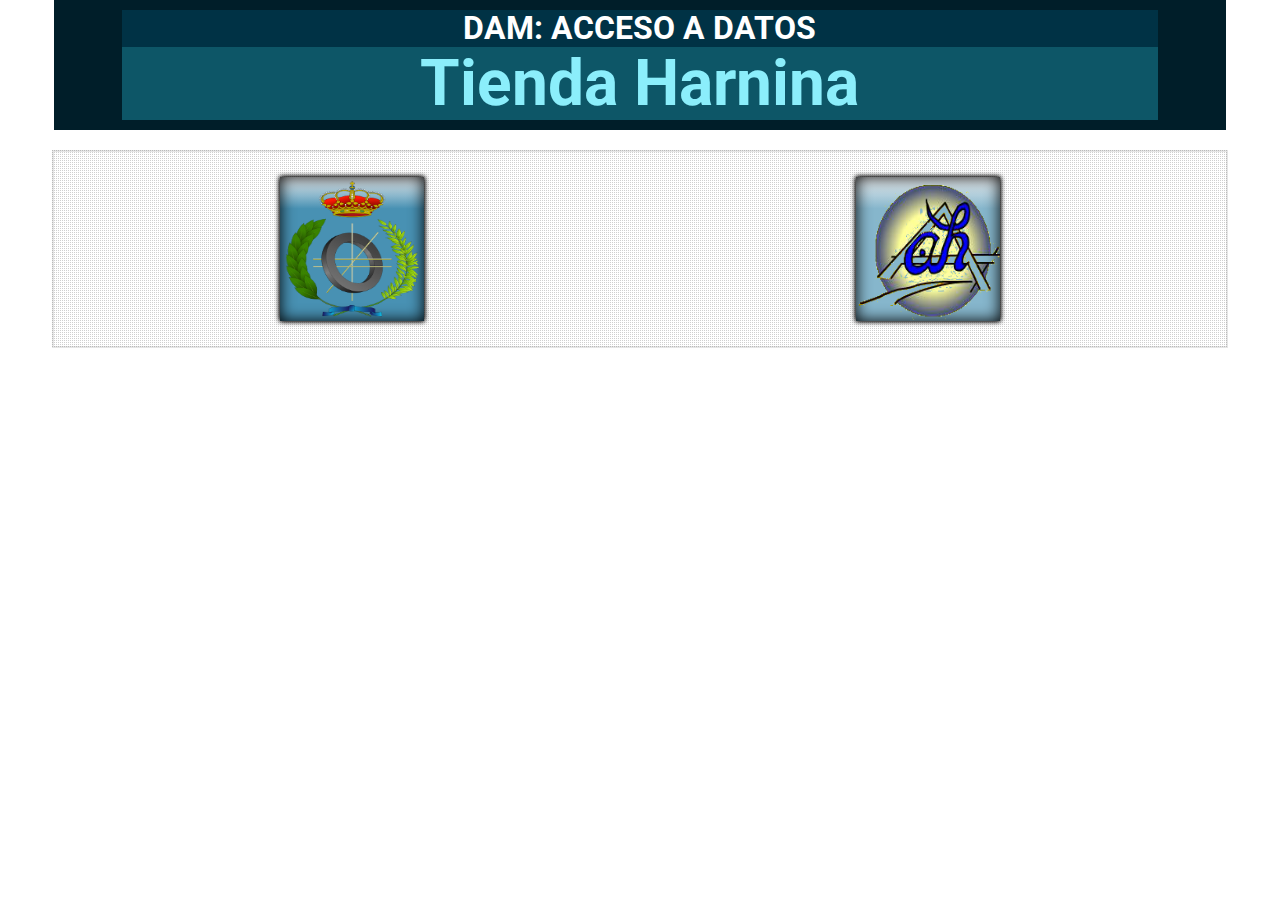
<file: web/html/index.html>
<!DOCTYPE html>
<html lang="es">
  <head>
    <meta charset="utf-8" name="viewport" content="width=device-width, initial-scale=1, user-scalable=no">
    <title>Tienda Harnina</title>
    <link href="https://fonts.googleapis.com/css?family=Roboto" rel="stylesheet">
    <link type="text/css" rel="stylesheet" href="../css/catalogoEstilo.css">
  </head>
  <body>
    <header class="cabecera"><a class="subtitulo" href="Catalogo.html">DAM: ACCESO A DATOS</a>
      <h5 class="titulo">Tienda Harnina</h5>
    </header>
    <div class="contenido01">
      <div class="medio dadoCatalogo">
        <div class="dado d1 informatica"></div>
      </div>
      <div class="medio dadoCatalogo">
        <div class="dado d3 harnina"></div>
      </div>
    </div>
    <script src="../js/dado.js"></script>
  </body>
</html>
</file>
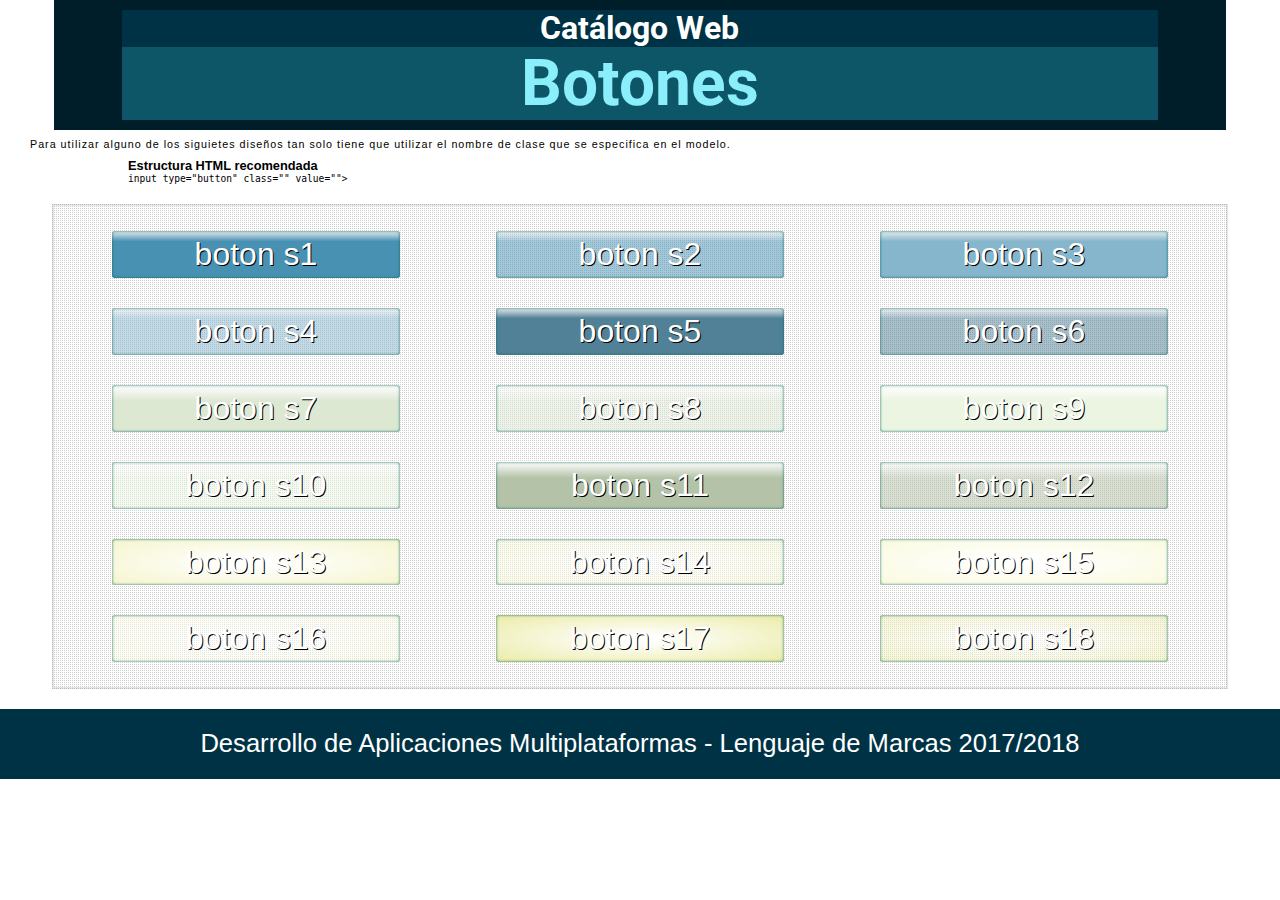
<file: web/htmlCatalogo/botones.html>
<!DOCTYPE html>
<html>

	<head>
		<meta charset="utf-8">
		<title>botones | Catálogo por piezas 2017-2018</title>
		<link href="../css/catalogoEstilo.css" rel="stylesheet">
		<link href="https://fonts.googleapis.com/css?family=Roboto:400,700" rel="stylesheet">
        <meta name="viewport" content="width=device-width; initial-scale=1.0; maximum-scale=1.0;">
	</head>

	<body>

		<header class="cabecera">
		     <a class="subtitulo" href="../html/catalogo.html">Catálogo Web</a>
			 <h5 class="titulo">Botones</h5>			
		</header>

		<h6 class="descripcion">Para utilizar alguno de los siguietes diseños tan solo tiene que
		utilizar el nombre de clase que se especifica en el modelo.</h6>

		<div class="estructura">
			<h5>Estructura HTML recomendada</h5>
			
			<p><span>input type="button" class="" value=""></span></p>
			
		</div>

		<div class="contenido01">
			<input type="button" class="boton s1 botonCatalogo" value="boton s1">
			<input type="button" class="boton s2 botonCatalogo" value="boton s2">
			<input type="button" class="boton s3 botonCatalogo" value="boton s3">
			<input type="button" class="boton s4 botonCatalogo" value="boton s4">
			<input type="button" class="boton s5 botonCatalogo" value="boton s5">
			<input type="button" class="boton s6 botonCatalogo" value="boton s6">
			<input type="button" class="boton s7 botonCatalogo" value="boton s7">
			<input type="button" class="boton s8 botonCatalogo" value="boton s8">
			<input type="button" class="boton s9 botonCatalogo" value="boton s9">
			<input type="button" class="boton s10 botonCatalogo" value="boton s10">
			<input type="button" class="boton s11 botonCatalogo" value="boton s11">
			<input type="button" class="boton s12 botonCatalogo" value="boton s12">
			<input type="button" class="boton s13 botonCatalogo" value="boton s13">
			<input type="button" class="boton s14 botonCatalogo" value="boton s14">
			<input type="button" class="boton s15 botonCatalogo" value="boton s15">
			<input type="button" class="boton s16 botonCatalogo" value="boton s16">
			<input type="button" class="boton s17 botonCatalogo" value="boton s17">
			<input type="button" class="boton s18 botonCatalogo" value="boton s18">
		</div>
     <footer>
      <p>Desarrollo de Aplicaciones Multiplataformas - Lenguaje de Marcas 2017/2018</p>
    </footer>

	</body>

</html>
</file>
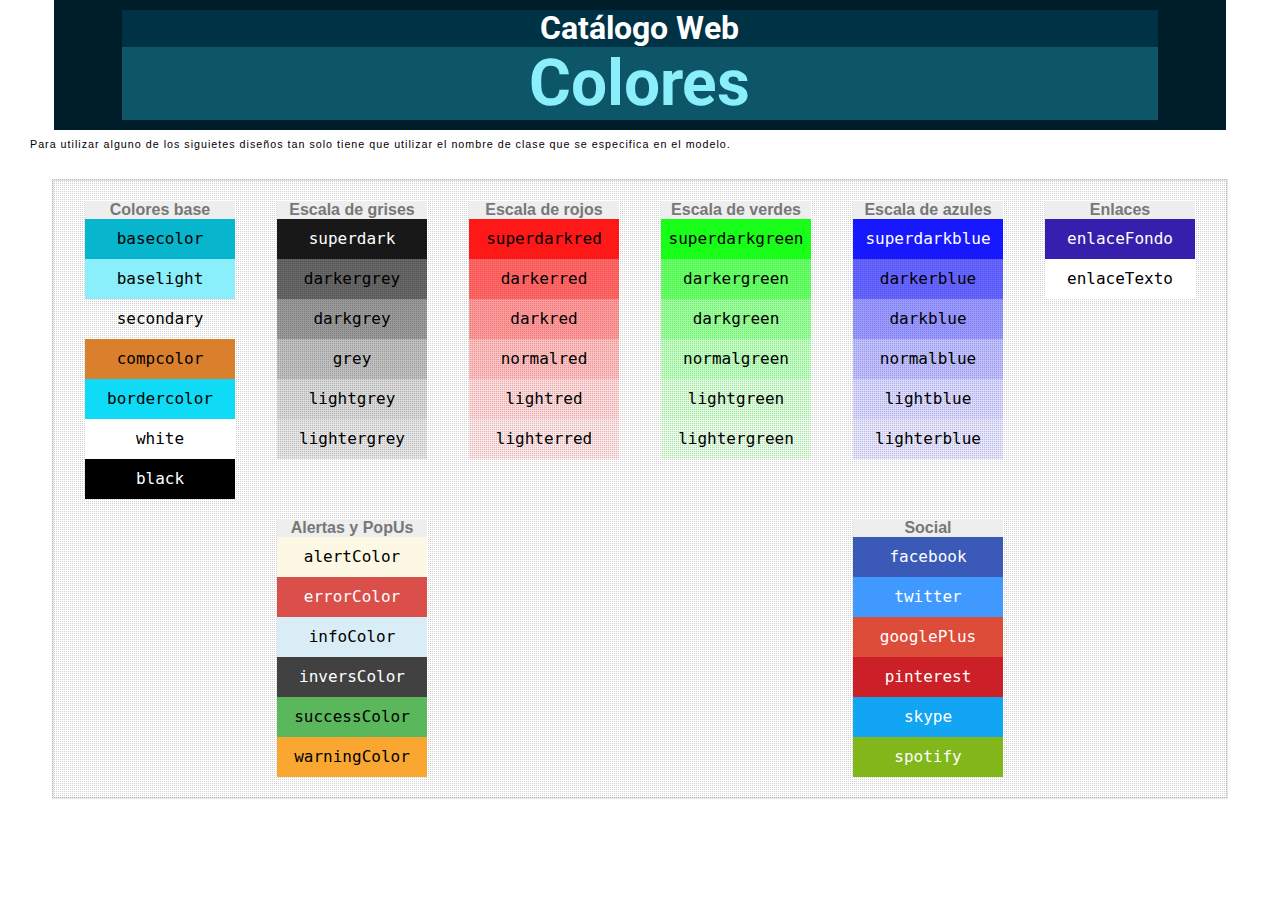
<file: web/htmlCatalogo/colores.html>
<!DOCTYPE html>
<html>

	<head>
		<meta charset="utf-8">
		<title>colores | Catálogo por piezas 2017-2018</title>
		<link href="../css/catalogoEstilo.css" rel="stylesheet">
		<link href="https://fonts.googleapis.com/css?family=Roboto:400,700" rel="stylesheet">
        <meta name="viewport" content="width=device-width; initial-scale=1.0; maximum-scale=1.0;">
	</head>

	<body>

		<header class="cabecera">
		     <a class="subtitulo" href="../html/catalogo.html">Catálogo Web</a>
			 <h5 class="titulo">Colores</h5>			
		</header>

		<h6 class="descripcion">Para utilizar alguno de los siguietes diseños tan solo tiene que
		utilizar el nombre de clase que se especifica en el modelo.</h6>

		<div class="contenido01">

            <div class="contenedorColores">
			    <div class="tituloColores">
			        <p>Colores base</p>
			    </div>
			    <div class="colores">
			        <div class="basecolor color">basecolor</div>
			        <div class="baselight color">baselight</div>
			        <div class="secondary color">secondary</div>
			        <div class="compcolor color">compcolor</div>
			        <div class="bordercolor color">bordercolor</div>
			        <div class="white color">white</div>
                    <div class="black color">black</div>
			    </div>
			</div>

			<div class="contenedorColores">
			    <div class="tituloColores">
			        <p>Escala de grises</p>
			    </div>
			    <div class="colores">
			        <div class="superdark color">superdark</div>
			        <div class="darkergrey color">darkergrey</div>
			        <div class="darkgrey color">darkgrey</div>
			        <div class="grey color">grey</div>
			        <div class="lightgrey color">lightgrey</div>
			        <div class="lightergrey color">lightergrey</div>
			    </div>
			</div>

			<div class="contenedorColores">
			    <div class="tituloColores">
			        <p>Escala de rojos</p>
			    </div>
			    <div class="colores">
			        <div class="superdarkred color">superdarkred</div>
			        <div class="darkerred color">darkerred</div>
			        <div class="darkred color">darkred</div>
			        <div class="normalred color">normalred</div>
			        <div class="lightred color">lightred</div>
			        <div class="lighterred color">lighterred</div>
			    </div>
			</div>

			<div class="contenedorColores">
			    <div class="tituloColores">
			        <p>Escala de verdes</p>
			    </div>
			    <div class="colores">
			        <div class="superdarkgreen color">superdarkgreen</div>
			        <div class="darkergreen color">darkergreen</div>
			        <div class="darkgreen color">darkgreen</div>
			        <div class="normalgreen color">normalgreen</div>
			        <div class="lightgreen color">lightgreen</div>
			        <div class="lightergreen color">lightergreen</div>
			    </div>
			</div>

			<div class="contenedorColores">
			    <div class="tituloColores">
			        <p>Escala de azules</p>
			    </div>
			    <div class="colores">
			        <div class="superdarkblue color">superdarkblue</div>
			        <div class="darkerblue color">darkerblue</div>
			        <div class="darkblue color">darkblue</div>
			        <div class="normalblue color">normalblue</div>
			        <div class="lightblue color">lightblue</div>
			        <div class="lighterblue color">lighterblue</div>
			    </div>
			</div>

            <div class="contenedorColores">
			    <div class="tituloColores">
			        <p>Enlaces</p>
			    </div>
			    <div class="colores">
			        <div class="enlaceFondo color">enlaceFondo</div>
			        <div class="enlaceTexto color">enlaceTexto</div>
			    </div>
			</div>

            <div class="contenedorColores">
			    <div class="tituloColores">
			        <p>Alertas y PopUs</p>
			    </div>
			    <div class="colores">
			        <div class="alertColor color">alertColor</div>
			        <div class="errorColor color">errorColor</div>
                    <div class="infoColor color">infoColor</div>
			        <div class="inversColor color">inversColor</div>
                    <div class="successColor color">successColor</div>
			        <div class="warningColor color">warningColor</div>
			    </div>
			</div>

            <div class="contenedorColores">
			    <div class="tituloColores">
			        <p>Social</p>
			    </div>
			    <div class="colores">
			        <div class="facebook color">facebook</div>
			        <div class="twitter color">twitter</div>
                    <div class="googlePlus color">googlePlus</div>
			        <div class="pinterest color">pinterest</div>
                    <div class="skype color">skype</div>
			        <div class="spotify color">spotify</div>
			    </div>
			</div>

		</div>

	</body>

</html>
</file>
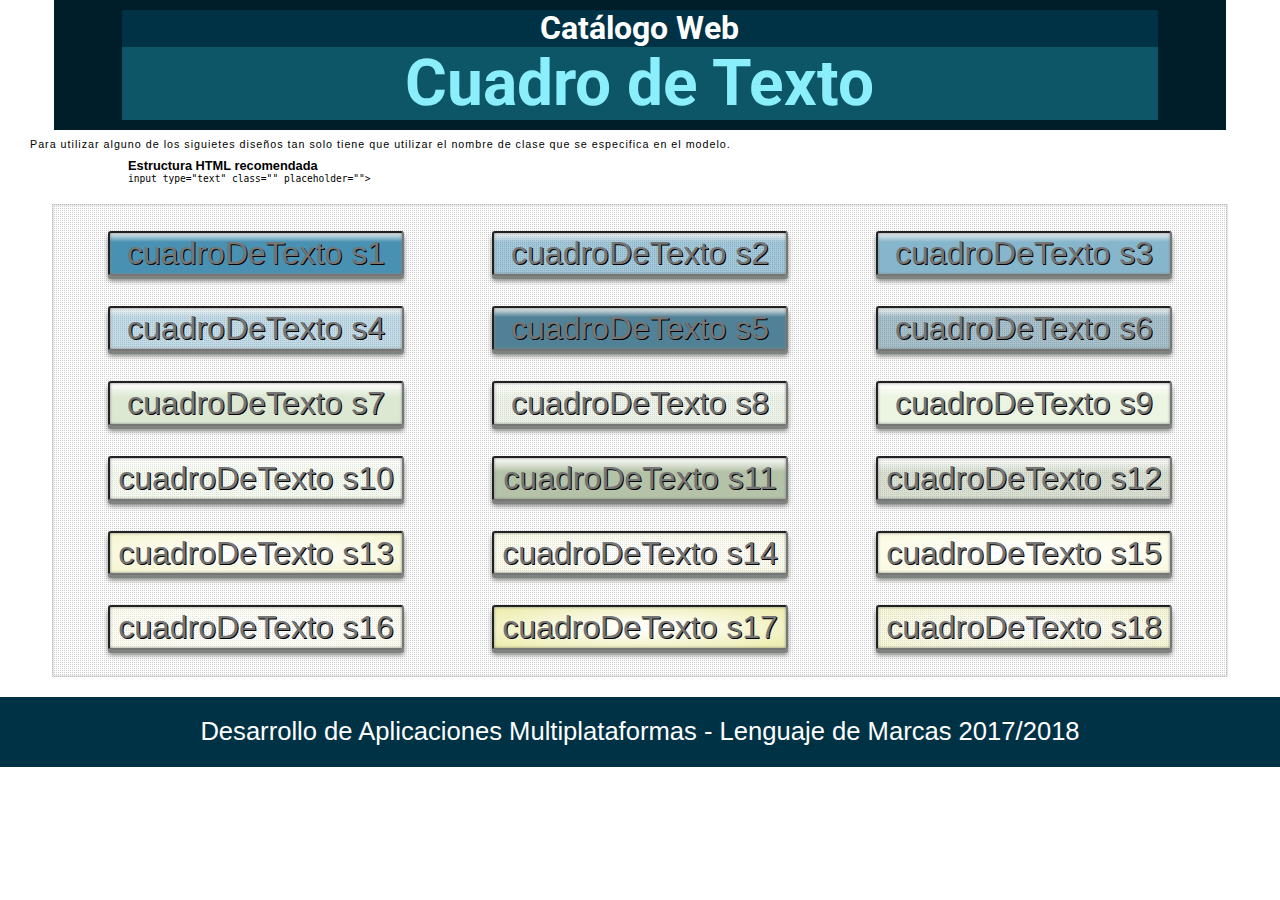
<file: web/htmlCatalogo/cuadrosDeTexto.html>
<!DOCTYPE html>
<html>

	<head>
		<meta charset="utf-8">
		<title>cuadros de texto | Catálogo por piezas 2017-2018</title>
		<link href="../css/catalogoEstilo.css" rel="stylesheet">
		<link href="https://fonts.googleapis.com/css?family=Roboto:400,700" rel="stylesheet">
        <meta name="viewport" content="width=device-width; initial-scale=1.0; maximum-scale=1.0;">
	</head>

	<body>

		<header class="cabecera">
		     <a class="subtitulo" href="../html/catalogo.html">Catálogo Web</a>
			 <h5 class="titulo">Cuadro de Texto</h5>			
		</header>

		<h6 class="descripcion">Para utilizar alguno de los siguietes diseños tan solo tiene que
		utilizar el nombre de clase que se especifica en el modelo.</h6>

		<div class="estructura">
			<h5>Estructura HTML recomendada</h5>
			
			<p><span>input type="text" class="" placeholder=""></span></p>
			
		</div>

		<div class="contenido01">
			<input type="text" class="cuadroDeTexto s1 cuadroDeTextoCatalogo" placeholder="cuadroDeTexto s1">
			<input type="text" class="cuadroDeTexto s2 cuadroDeTextoCatalogo" placeholder="cuadroDeTexto s2">
			<input type="text" class="cuadroDeTexto s3 cuadroDeTextoCatalogo" placeholder="cuadroDeTexto s3">
			<input type="text" class="cuadroDeTexto s4 cuadroDeTextoCatalogo" placeholder="cuadroDeTexto s4">
			<input type="text" class="cuadroDeTexto s5 cuadroDeTextoCatalogo" placeholder="cuadroDeTexto s5">
			<input type="text" class="cuadroDeTexto s6 cuadroDeTextoCatalogo" placeholder="cuadroDeTexto s6">
			<input type="text" class="cuadroDeTexto s7 cuadroDeTextoCatalogo" placeholder="cuadroDeTexto s7">
			<input type="text" class="cuadroDeTexto s8 cuadroDeTextoCatalogo" placeholder="cuadroDeTexto s8">
			<input type="text" class="cuadroDeTexto s9 cuadroDeTextoCatalogo" placeholder="cuadroDeTexto s9">
			<input type="text" class="cuadroDeTexto s10 cuadroDeTextoCatalogo" placeholder="cuadroDeTexto s10">
			<input type="text" class="cuadroDeTexto s11 cuadroDeTextoCatalogo" placeholder="cuadroDeTexto s11">
			<input type="text" class="cuadroDeTexto s12 cuadroDeTextoCatalogo" placeholder="cuadroDeTexto s12">
			<input type="text" class="cuadroDeTexto s13 cuadroDeTextoCatalogo" placeholder="cuadroDeTexto s13">
			<input type="text" class="cuadroDeTexto s14 cuadroDeTextoCatalogo" placeholder="cuadroDeTexto s14">
			<input type="text" class="cuadroDeTexto s15 cuadroDeTextoCatalogo" placeholder="cuadroDeTexto s15">
			<input type="text" class="cuadroDeTexto s16 cuadroDeTextoCatalogo" placeholder="cuadroDeTexto s16">
			<input type="text" class="cuadroDeTexto s17 cuadroDeTextoCatalogo" placeholder="cuadroDeTexto s17">
			<input type="text" class="cuadroDeTexto s18 cuadroDeTextoCatalogo" placeholder="cuadroDeTexto s18">
		</div>
     <footer>
      <p>Desarrollo de Aplicaciones Multiplataformas - Lenguaje de Marcas 2017/2018</p>
    </footer>

	</body>

</html>
</file>
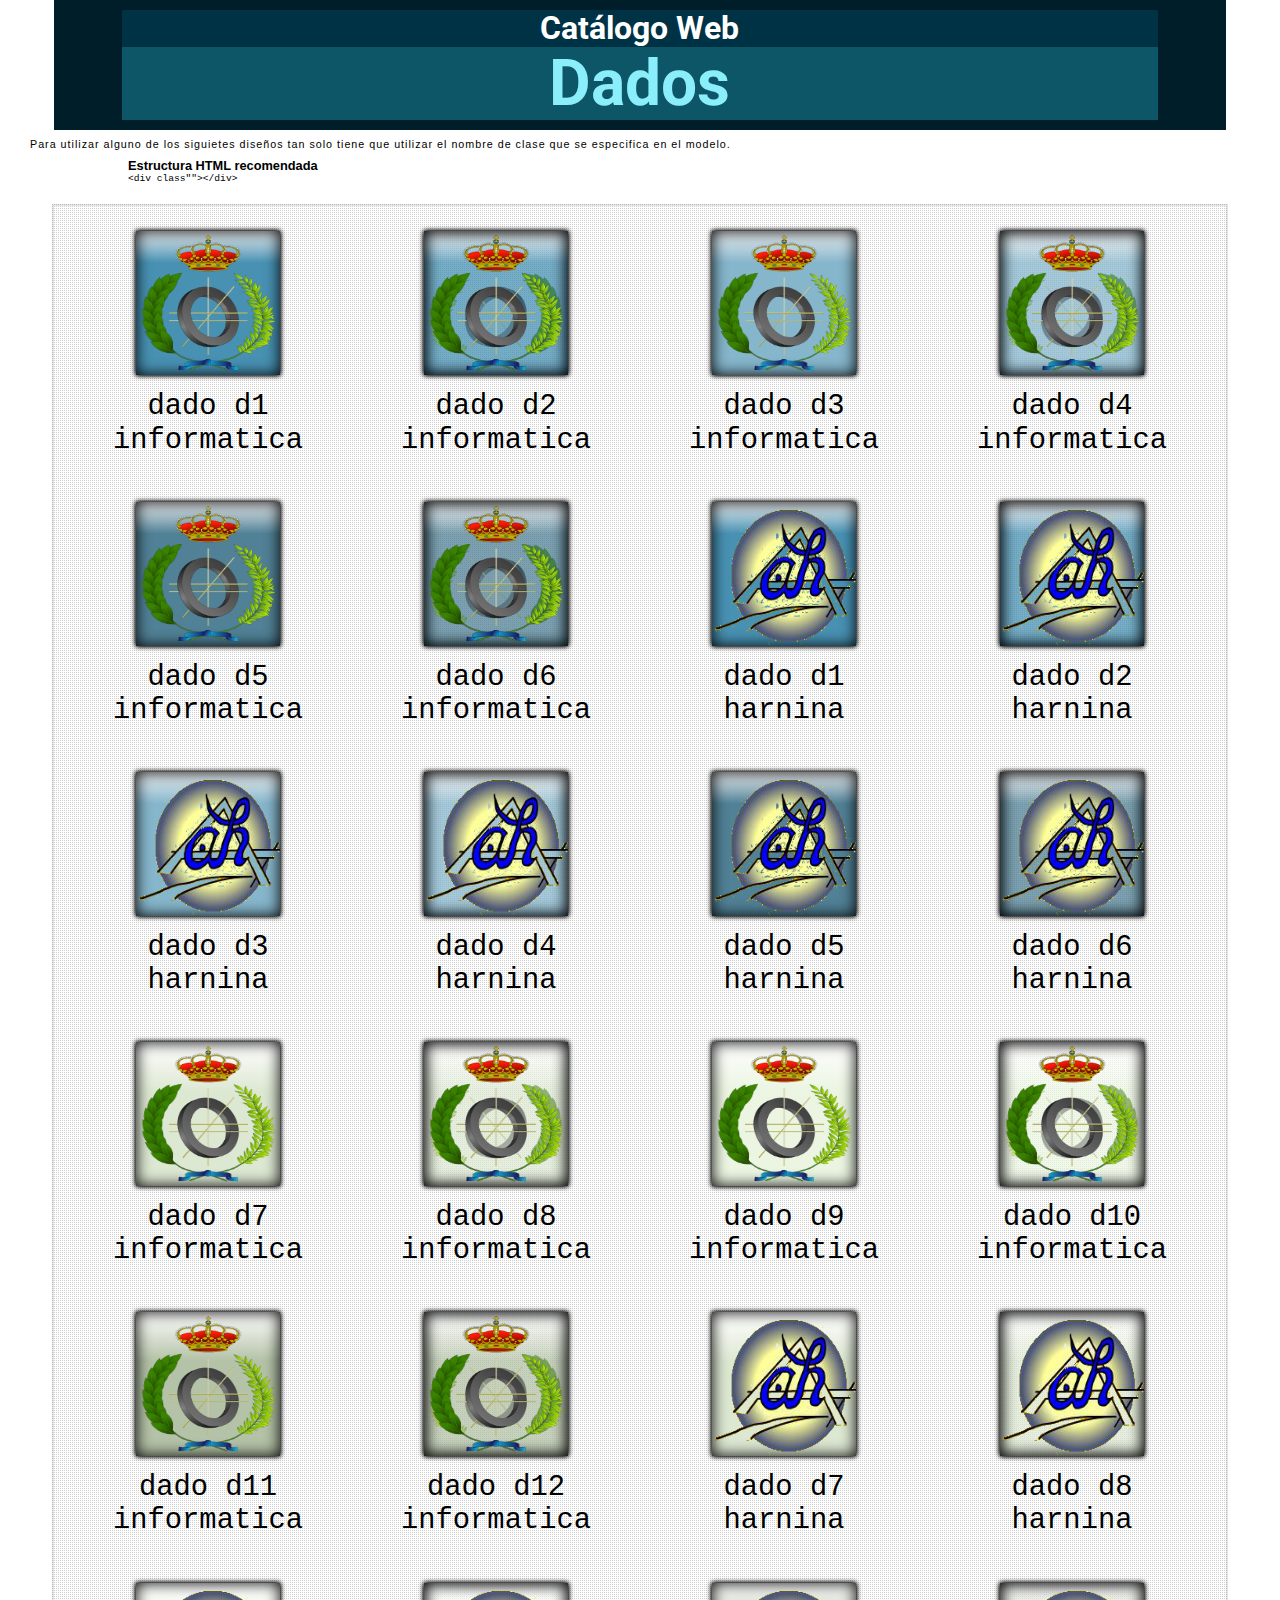
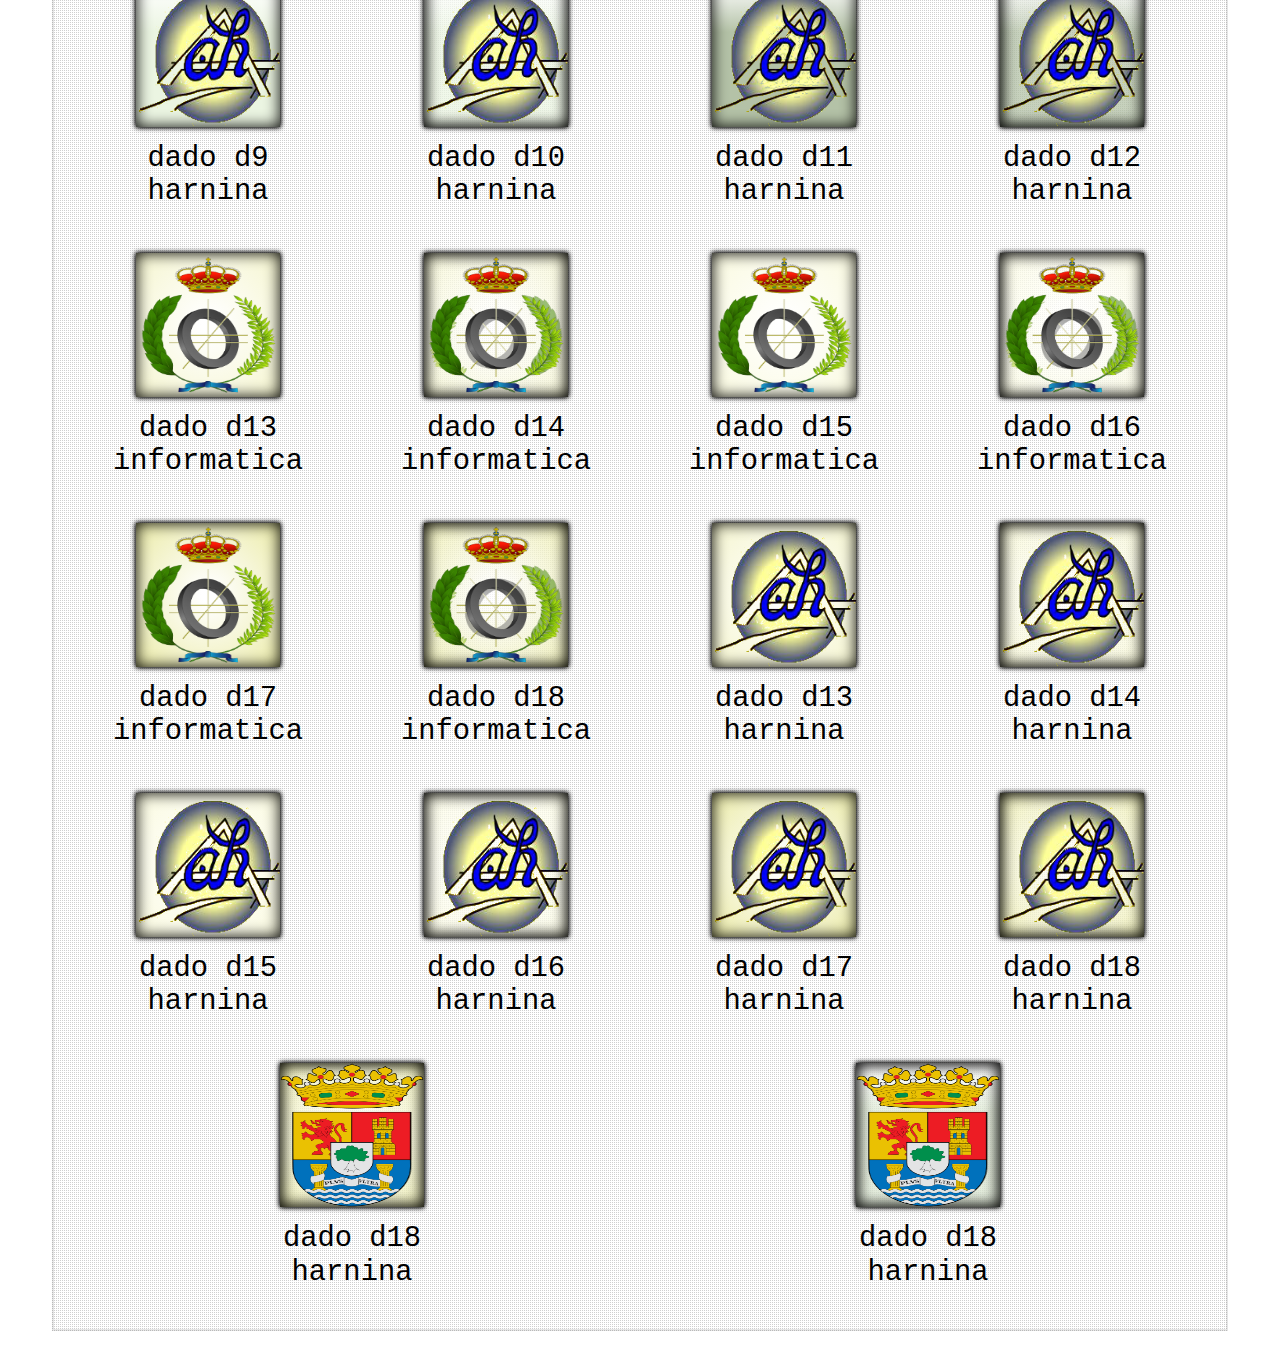
<file: web/htmlCatalogo/dados.html>
<!DOCTYPE html>
<html>

	<head>
		<meta charset="utf-8">
		<title>dados | Catálogo por piezas 2017-2018</title>
		<link href="../css/catalogoEstilo.css" rel="stylesheet">
		<link href="https://fonts.googleapis.com/css?family=Roboto:400,700" rel="stylesheet">
        <meta name="viewport" content="width=device-width; initial-scale=1.0; maximum-scale=1.0;">
	</head>

	<body>

		<header class="cabecera">
		     <a class="subtitulo" href="../html/catalogo.html">Catálogo Web</a>
			 <h5 class="titulo">Dados</h5>			
		</header>


		<h6 class="descripcion">Para utilizar alguno de los siguietes diseños tan solo tiene que
		utilizar el nombre de clase que se especifica en el modelo.</h6>

		<div class="estructura">
			<h5>Estructura HTML recomendada</h5>
			<p><<span>div class""><</span>/div></p>
		</div>

		<div class="contenido01">

			<div class="medio dadoCatalogo">
				<div class="dado d1 informatica"></div>
				<p>dado d1 informatica</p>
			</div>

			<div class="medio dadoCatalogo">
				<div class="dado d2 informatica"></div>
				<p>dado d2 informatica</p>
			</div>

			<div class="medio dadoCatalogo">
				<div class="dado d3 informatica"></div>
				<p>dado d3 informatica</p>
			</div>

			<div class="medio dadoCatalogo">
				<div class="dado d4 informatica"></div>
				<p>dado d4 informatica</p>
			</div>

			<div class="medio dadoCatalogo">
				<div class="dado d5 informatica"></div>
				<p>dado d5 informatica</p>
			</div>

			<div class="medio dadoCatalogo">
				<div class="dado d6 informatica"></div>
				<p>dado d6 informatica</p>
			</div>

			<div class="medio dadoCatalogo">
				<div class="dado d1 harnina"></div>
				<p>dado d1 harnina</p>
			</div>

			<div class="medio dadoCatalogo">
				<div class="dado d2 harnina"></div>
				<p>dado d2 harnina</p>
			</div>

			<div class="medio dadoCatalogo">
				<div class="dado d3 harnina"></div>
				<p>dado d3 harnina</p>
			</div>

			<div class="medio dadoCatalogo">
				<div class="dado d4 harnina"></div>
				<p>dado d4 harnina</p>
			</div>

			<div class="medio dadoCatalogo">
				<div class="dado d5 harnina"></div>
				<p>dado d5 harnina</p>
			</div>

			<div class="medio dadoCatalogo">
				<div class="dado d6 harnina"></div>
				<p>dado d6 harnina</p>
			</div>

			<div class="medio dadoCatalogo">
				<div class="dado d7 informatica"></div>
				<p>dado d7 informatica</p>
			</div>

			<div class="medio dadoCatalogo">
				<div class="dado d8 informatica"></div>
				<p>dado d8 informatica</p>
			</div>

			<div class="medio dadoCatalogo">
				<div class="dado d9 informatica"></div>
				<p>dado d9 informatica</p>
			</div>

			<div class="medio dadoCatalogo">
				<div class="dado d10 informatica"></div>
				<p>dado d10 informatica</p>
			</div>

			<div class="medio dadoCatalogo">
				<div class="dado d11 informatica"></div>
				<p>dado d11 informatica</p>
			</div>

			<div class="medio dadoCatalogo">
				<div class="dado d12 informatica"></div>
				<p>dado d12 informatica</p>
			</div>

			<div class="medio dadoCatalogo">
				<div class="dado d7 harnina"></div>
				<p>dado d7 harnina</p>
			</div>

			<div class="medio dadoCatalogo">
				<div class="dado d8 harnina"></div>
				<p>dado d8 harnina</p>
			</div>

			<div class="medio dadoCatalogo">
				<div class="dado d9 harnina"></div>
				<p>dado d9 harnina</p>
			</div>

			<div class="medio dadoCatalogo">
				<div class="dado d10 harnina"></div>
				<p>dado d10 harnina</p>
			</div>

			<div class="medio dadoCatalogo">
				<div class="dado d11 harnina"></div>
				<p>dado d11 harnina</p>
			</div>

			<div class="medio dadoCatalogo">
				<div class="dado d12 harnina"></div>
				<p>dado d12 harnina</p>
			</div>

			<div class="medio dadoCatalogo">
				<div class="dado d13 informatica"></div>
				<p>dado d13 informatica</p>
			</div>

			<div class="medio dadoCatalogo">
				<div class="dado d14 informatica"></div>
				<p>dado d14 informatica</p>
			</div>

			<div class="medio dadoCatalogo">
				<div class="dado d15 informatica"></div>
				<p>dado d15 informatica</p>
			</div>

			<div class="medio dadoCatalogo">
				<div class="dado d16 informatica"></div>
				<p>dado d16 informatica</p>
			</div>

			<div class="medio dadoCatalogo">
				<div class="dado d17 informatica"></div>
				<p>dado d17 informatica</p>
			</div>

			<div class="medio dadoCatalogo">
				<div class="dado d18 informatica"></div>
				<p>dado d18 informatica</p>
			</div>

			<div class="medio dadoCatalogo">
				<div class="dado d13 harnina"></div>
				<p>dado d13 harnina</p>
			</div>

			<div class="medio dadoCatalogo">
				<div class="dado d14 harnina"></div>
				<p>dado d14 harnina</p>
			</div>

			<div class="medio dadoCatalogo">
				<div class="dado d15 harnina"></div>
				<p>dado d15 harnina</p>
			</div>

			<div class="medio dadoCatalogo">
				<div class="dado d16 harnina"></div>
				<p>dado d16 harnina</p>
			</div>

			<div class="medio dadoCatalogo">
				<div class="dado d17 harnina"></div>
				<p>dado d17 harnina</p>
			</div>

			<div class="medio dadoCatalogo">
				<div class="dado d18 harnina"></div>
				<p>dado d18 harnina</p>
			</div>
           <div class="medio dadoCatalogo">
				<div class="dado d18 juntaextremadura"></div>
				<p>dado d18 harnina</p>
			</div>
			<div class="medio dadoCatalogo">
				<div class="dado d8 juntaextremadura"></div>
				<p>dado d18 harnina</p>
			</div>
		</div><!-- contenido -->

	</body>

	<script src="../js/dado.js"></script>

</html>
</file>
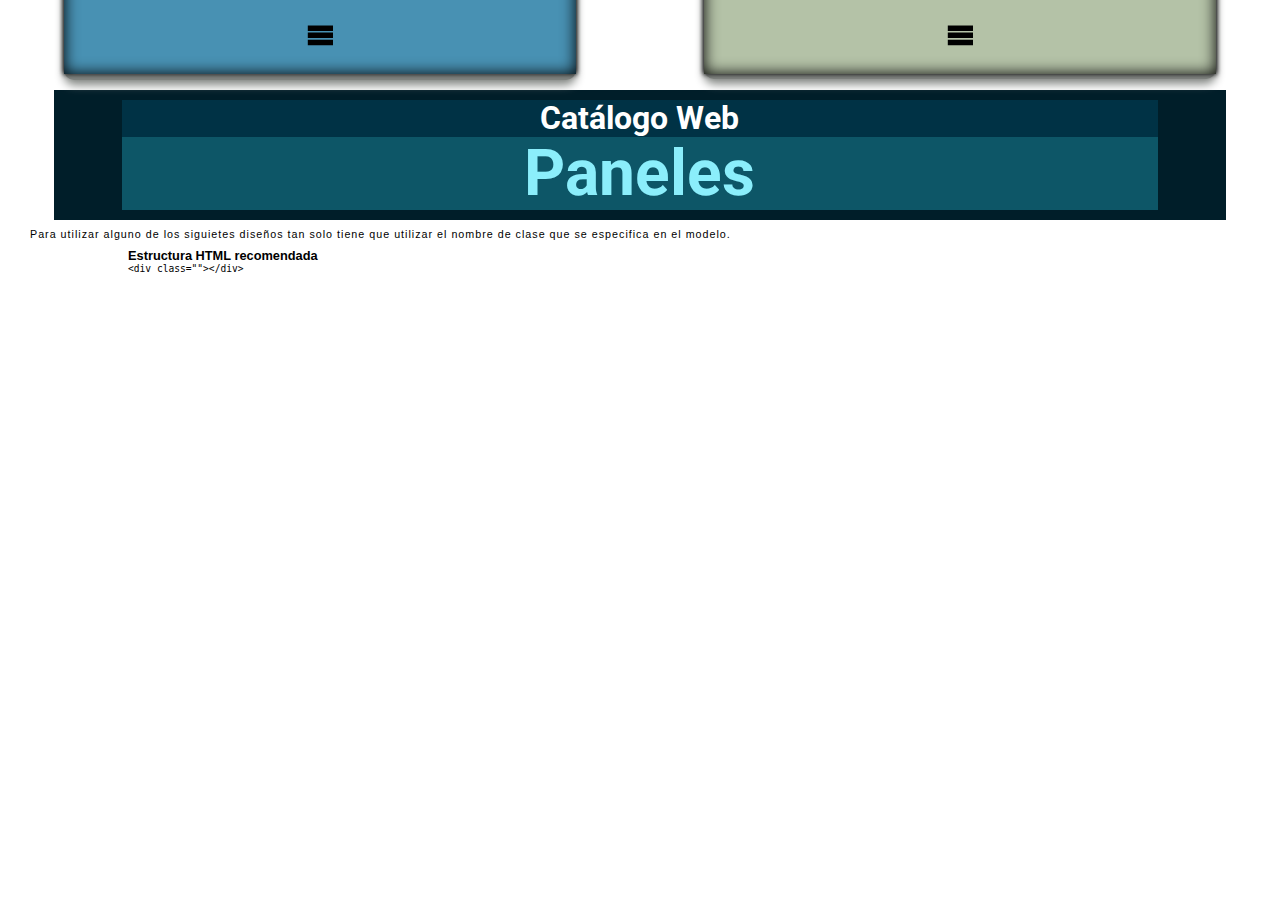
<file: web/htmlCatalogo/ejemploDePanel.html>
<!DOCTYPE html>
<html>

	<head>
		<meta charset="utf-8">
		<title>paneles | Catálogo por piezas 2017-2018</title>
		<link href="../css/catalogoEstilo.css" rel="stylesheet">
		<link href="https://fonts.googleapis.com/css?family=Roboto:400,700" rel="stylesheet">
        <meta name="viewport" content="width=device-width; initial-scale=1.0; maximum-scale=1.0;">
        <style>
            
            .cabecera{
                 margin-top: 90px;
            }
            .padrePanel{	
                    font-size: 0.9em;
					width:40%;
					background-color:transparent;
                    margin-top: -260px;
				}
            .menu{
                font-size: 1em;
                margin: 0px;
            }
		</style>

	</head>

	<body>

		<header class="cabecera">
		     <a class="subtitulo" href="../html/catalogo.html">Catálogo Web</a>
			 <h5 class="titulo">Paneles</h5>			
		</header>

		<h6 class="descripcion">Para utilizar alguno de los siguietes diseños tan solo tiene que
		utilizar el nombre de clase que se especifica en el modelo.</h6>

		<div class="estructura">
			<h5>Estructura HTML recomendada</h5>
			<p>
				<label><<span>div class=""><</span>/div></label>
			</p>
		</div>

    <div class = "contenedorFila">
				<div class="padrePanel">
					<div class="panel top d1">
						<div class ="menu dos">
							<div class="boton siete">probando si se salen las letras probando si se salen las letras</div>
							<div class="boton seis">añadir</div>
							<div class="boton siete">probando si se salen las letras</div>
							<div class="boton siete">probando si se salen las letras</div>
							<div class="boton seis">añadir</div>
                            <div class="boton siete">probando si se salen las letras</div>
							<div class="boton seis">añadir</div>
							<div class="boton siete">probando si se salen las letras</div>
							<div class="boton seis">añadir</div>
							<div class="boton siete">probando si se salen las letras</div>
							<div class="boton siete">probando si se salen las letras probando si se salen las letras</div>
							<div class="boton seis">añadir</div>
							<div class="boton siete">probando si se salen las letras</div>
							<div class="boton siete">probando si se salen las letras</div>
							<div class="boton seis">añadir</div>
							<div class="boton siete">probando si se salen las letras</div>
							<div class="boton seis">añadir</div>
							<div class="boton siete">probando si se salen las letras</div>
							<div class="boton seis">añadir</div>
							<div class="boton siete">probando si se salen las letras</div>
							<div class="boton siete">probando si se salen las letras probando si se salen las letras</div>
							<div class="boton seis">añadir</div>
							<div class="boton siete">probando si se salen las letras</div>
							<div class="boton siete">probando si se salen las letras</div>
							<div class="boton seis">añadir</div>
							<div class="boton siete">probando si se salen las letras</div>
							<div class="boton seis">añadir</div>
							<div class="boton siete">probando si se salen las letras</div>
							<div class="boton seis">añadir</div>
							<div class="boton siete">probando si se salen las letras</div>
							
						</div>
					</div>
				</div>	
				<div class="padrePanel">	
					<div class="panel top d11">
						<div class ="menu doce">
							<div class="boton siete">probando si se salen las letras probando si se salen las letras</div>
							<div class="boton seis">añadir</div>
							<div class="boton siete">probando si se salen las letras</div>
							<div class="boton siete">probando si se salen las letras</div>
							<div class="boton seis">añadir</div>
							<div class="boton siete">probando si se salen las letras</div>
							<div class="boton seis">añadir</div>
							<div class="boton siete">probando si se salen las letras</div>
							<div class="boton seis">añadir</div>
							<div class="boton siete">probando si se salen las letras</div>
							<div class="boton siete">probando si se salen las letras probando si se salen las letras</div>
							<div class="boton seis">añadir</div>
						</div>
					</div>
				</div>	
			</div>


		</div> 

	</body>

	<script src="../js/panel.js"></script>

</html>
</file>
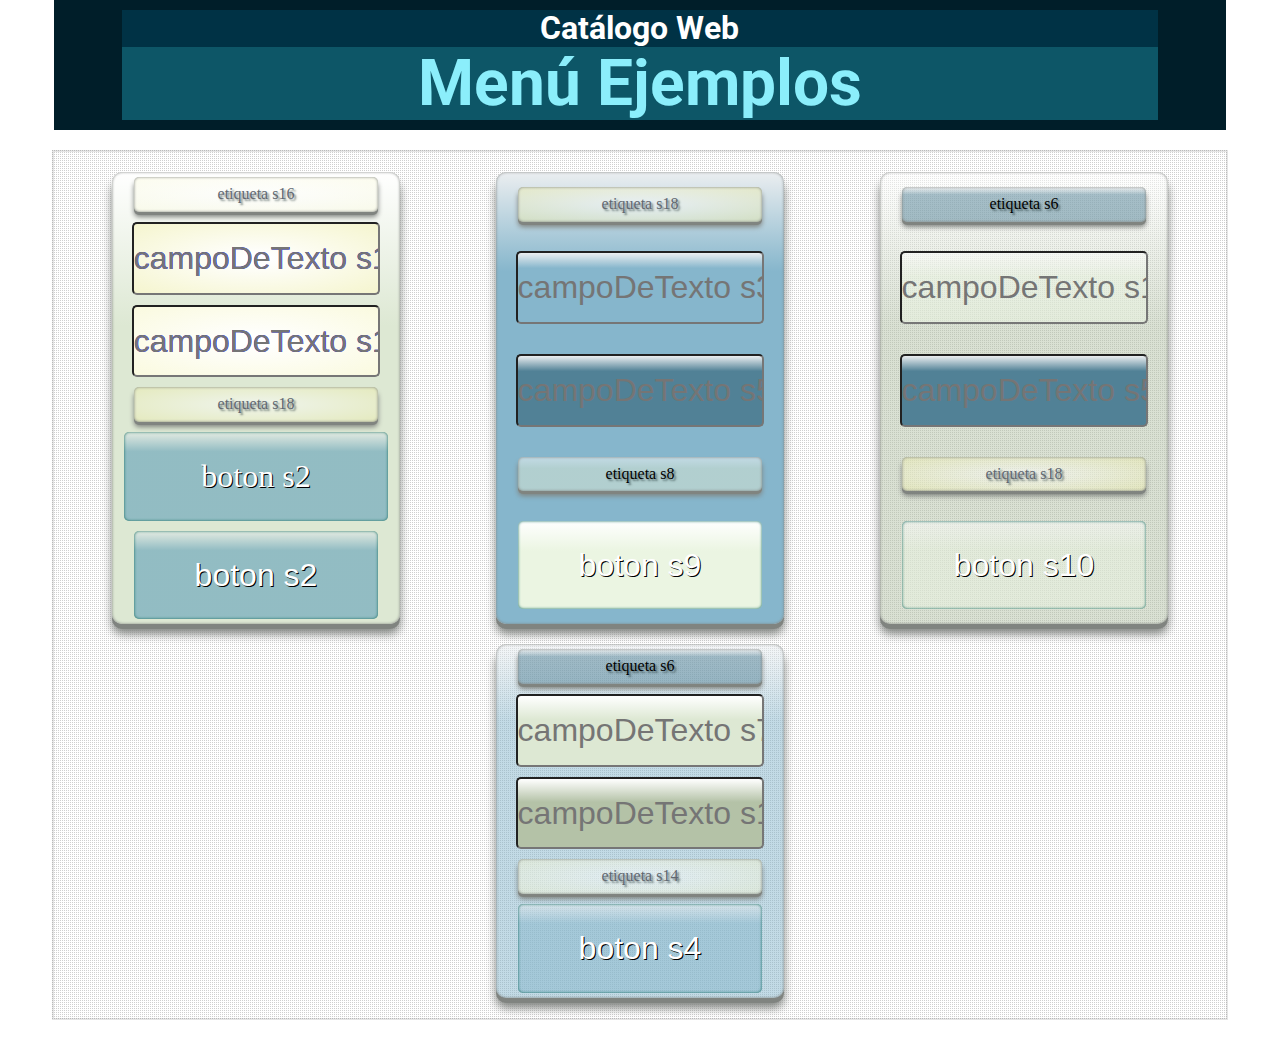
<file: web/htmlCatalogo/ejemplosDeMenus.html>
<!DOCTYPE html>
<html>

	<head>
		<meta charset="utf-8">
		<title>ejemplos de menús | Catálogo por piezas 2017-2018</title>
		<link href="../css/catalogoEstilo.css" rel="stylesheet">
		<link href="https://fonts.googleapis.com/css?family=Roboto:400,700" rel="stylesheet">
        <meta name="viewport" content="width=device-width; initial-scale=1.0; maximum-scale=1.0;">
	</head>

	<body>

		<header class="cabecera">
		     <a class="subtitulo" href="../html/catalogo.html">Catálogo Web</a>
			 <h5 class="titulo">Menú Ejemplos</h5>			
		</header>

		<div class="contenido01">

				<div class="menu s7">
					<div class="etiqueta s16">etiqueta s16</div>
					<input class="campoDeTexto s13" type='text' placeholder="campoDeTexto s13">
					<input class="campoDeTexto s15" type='password' placeholder="campoDeTexto s15">
					<div class="etiqueta s18">etiqueta s18</div>
					<div class="boton s2">boton s2</div>
					<input type="button" value='boton s2' class="boton s2">
				</div>

				<div class="menu s3 menuEjemploCatalogo">
					<div class="etiqueta s18">etiqueta s18</div>
					<input class="campoDeTexto s3" type='text' placeholder="campoDeTexto s3">
					<input class="campoDeTexto s5" type='password' placeholder="campoDeTexto s5">
					<div class="etiqueta s8">etiqueta s8</div>
					<input type="button" value='boton s9' class="boton s9">
				</div>

				<div class="menu s12 menuEjemploCatalogo">
					<div class="etiqueta s6">etiqueta s6</div>
					<input class="campoDeTexto s10" type='text' placeholder="campoDeTexto s10">
					<input class="campoDeTexto s5" type='password' placeholder="campoDeTexto s5">
					<div class="etiqueta s18">etiqueta s18</div>
					<input type="button" value='boton s10' class="boton s10">
				</div>

				<div class="menu s4 menuEjemploCatalogo">
					<div class="etiqueta s6">etiqueta s6</div>
					<input class="campoDeTexto s7" type='text' placeholder="campoDeTexto s7">
					<input class="campoDeTexto s11" type='password' placeholder="campoDeTexto s11">
					<div class="etiqueta s14">etiqueta s14</div>
					<input type="button" value='boton s4' class="boton s4">
				</div>

		</div>

	</body>

</html>
</file>
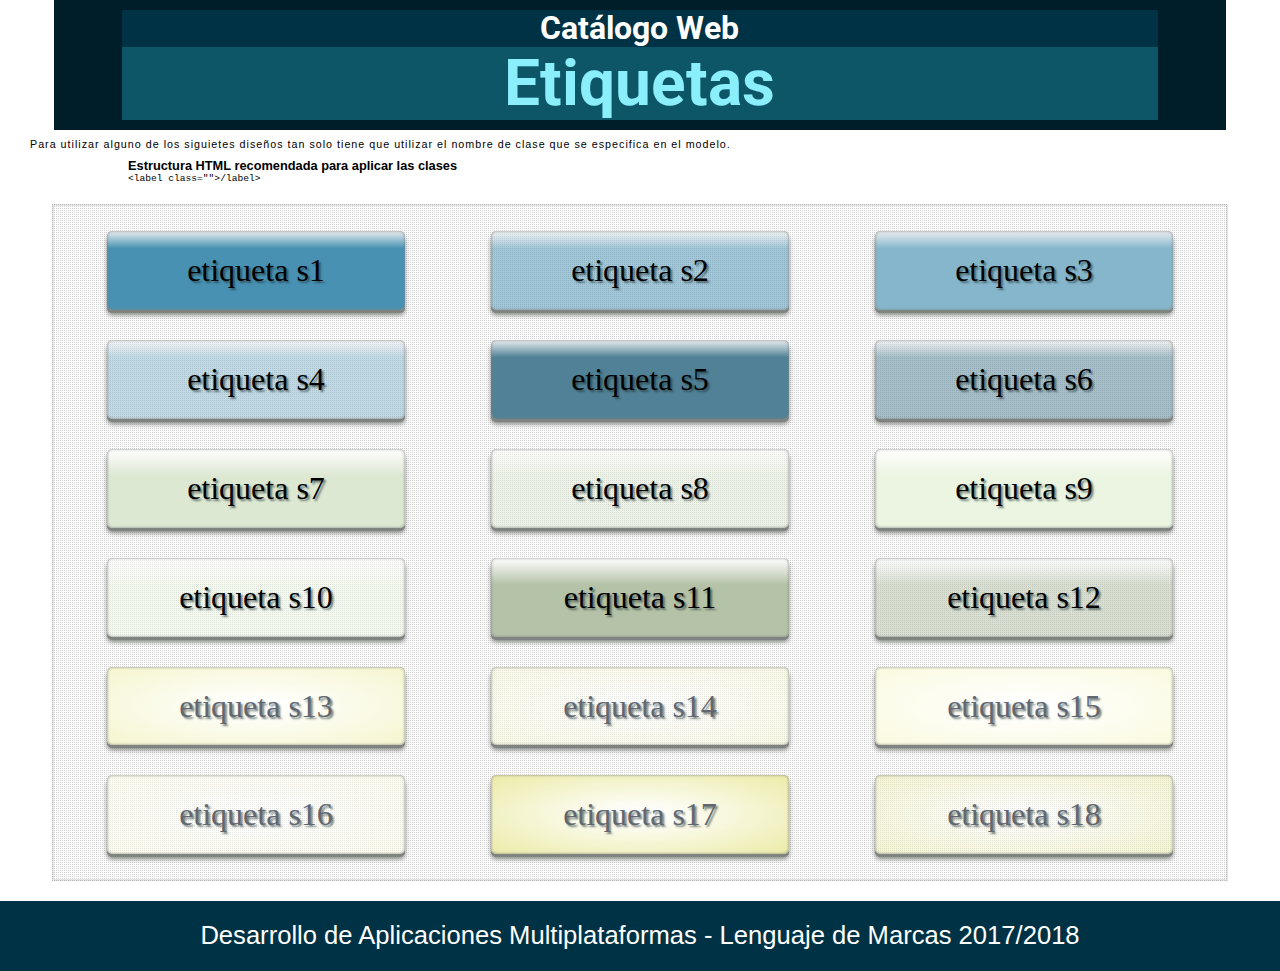
<file: web/htmlCatalogo/etiquetas.html>
<!DOCTYPE html>
<html>

	<head>
		<meta charset="utf-8">
		<title>etiquetas | Catálogo por piezas 2017-2018</title>
		<link href="../css/catalogoEstilo.css" rel="stylesheet">
		<link href="https://fonts.googleapis.com/css?family=Roboto:400,700" rel="stylesheet">
        <meta name="viewport" content="width=device-width; initial-scale=1.0; maximum-scale=1.0;">
	</head>

	<body>

		<header class="cabecera">
		     <a class="subtitulo" href="../html/catalogo.html">Catálogo Web</a>
			 <h5 class="titulo">Etiquetas</h5>			
		</header>

		<h6 class="descripcion">Para utilizar alguno de los siguietes diseños tan solo tiene que
		utilizar el nombre de clase que se especifica en el modelo.</h6>

		<div class="estructura">
			<h5>Estructura HTML recomendada para aplicar las clases</h5>
			<p>
				<<label><span>label class=""></span>/label></label>
			</p>
		</div>

		<div class="contenido01">
			<label class="etiqueta s1 etiquetaCatalogo">etiqueta s1</label>
			<label class="etiqueta s2 etiquetaCatalogo">etiqueta s2</label>
			<label class="etiqueta s3 etiquetaCatalogo">etiqueta s3</label>
			<label class="etiqueta s4 etiquetaCatalogo">etiqueta s4</label>
			<label class="etiqueta s5 etiquetaCatalogo">etiqueta s5</label>
			<label class="etiqueta s6 etiquetaCatalogo">etiqueta s6</label>
			<label class="etiqueta s7 etiquetaCatalogo">etiqueta s7</label>
			<label class="etiqueta s8 etiquetaCatalogo">etiqueta s8</label>
			<label class="etiqueta s9 etiquetaCatalogo">etiqueta s9</label>
			<label class="etiqueta s10 etiquetaCatalogo">etiqueta s10</label>
			<label class="etiqueta s11 etiquetaCatalogo">etiqueta s11</label>
			<label class="etiqueta s12 etiquetaCatalogo">etiqueta s12</label>
			<label class="etiqueta s13 etiquetaCatalogo">etiqueta s13</label>
			<label class="etiqueta s14 etiquetaCatalogo">etiqueta s14</label>
			<label class="etiqueta s15 etiquetaCatalogo">etiqueta s15</label>
			<label class="etiqueta s16 etiquetaCatalogo">etiqueta s16</label>
			<label class="etiqueta s17 etiquetaCatalogo">etiqueta s17</label>
			<label class="etiqueta s18 etiquetaCatalogo">etiqueta s18</label>
		</div>
<footer>
      <p>Desarrollo de Aplicaciones Multiplataformas - Lenguaje de Marcas 2017/2018</p>
    </footer>

	</body>

</html>
</file>
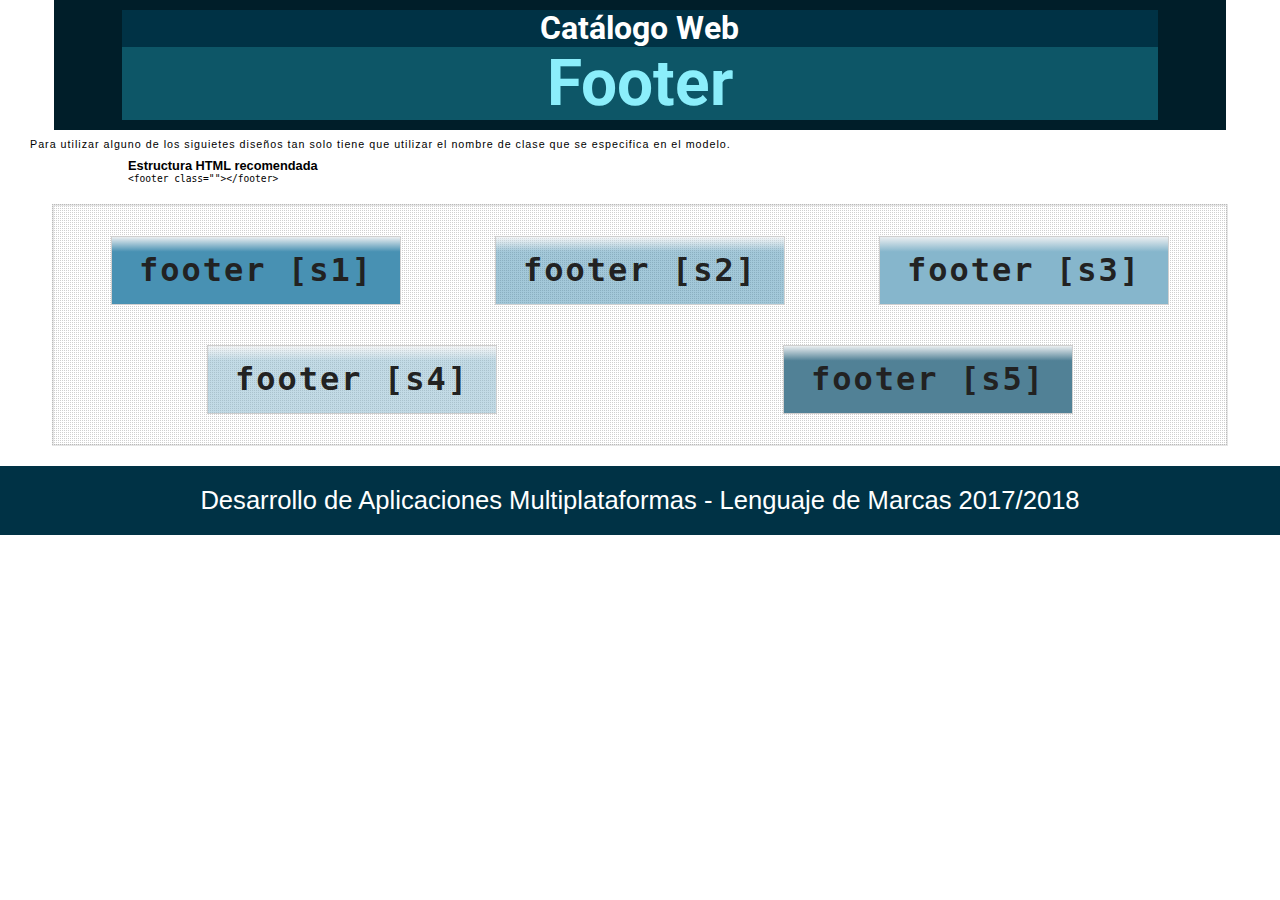
<file: web/htmlCatalogo/footers.html>
<!-- Footer aportado por José Emilio Gutiérrez para
el catálogo realizado en clase. Año 2017/2018 -->

<!DOCTYPE html>
<html>

	<head>
		<meta charset="utf-8">
		<title>footers | Catálogo por piezas 2017-2018</title>
		<link href="../css/catalogoEstilo.css" rel="stylesheet">
		<link href="https://fonts.googleapis.com/css?family=Roboto:400,700" rel="stylesheet">
        <meta name="viewport" content="width=device-width; initial-scale=1.0; maximum-scale=1.0;">
	</head>

	<body>

		<header class="cabecera">
		     <a class="subtitulo" href="../html/catalogo.html">Catálogo Web</a>
			 <h5 class="titulo">Footer</h5>			
		</header>

		<h6 class="descripcion">Para utilizar alguno de los siguietes diseños tan solo tiene que
		utilizar el nombre de clase que se especifica en el modelo.</h6>

		<div class="estructura">
			<h5>Estructura HTML recomendada</h5>
			<p>
				<label><<span>footer class=""><</span>/footer></label>
			</p>
		</div>

		<div class="contenido01">
			<div class="footer s1 footerCatalogo">footer [s1]</div>
			<div class="footer s2 footerCatalogo">footer [s2]</div>
			<div class="footer s3 footerCatalogo">footer [s3]</div>
			<div class="footer s4 footerCatalogo">footer [s4]</div>
			<div class="footer s5 footerCatalogo">footer [s5]</div>
		</div>
    <footer>
      <p>Desarrollo de Aplicaciones Multiplataformas - Lenguaje de Marcas 2017/2018</p>
    </footer>
	</body>

</html>
</file>
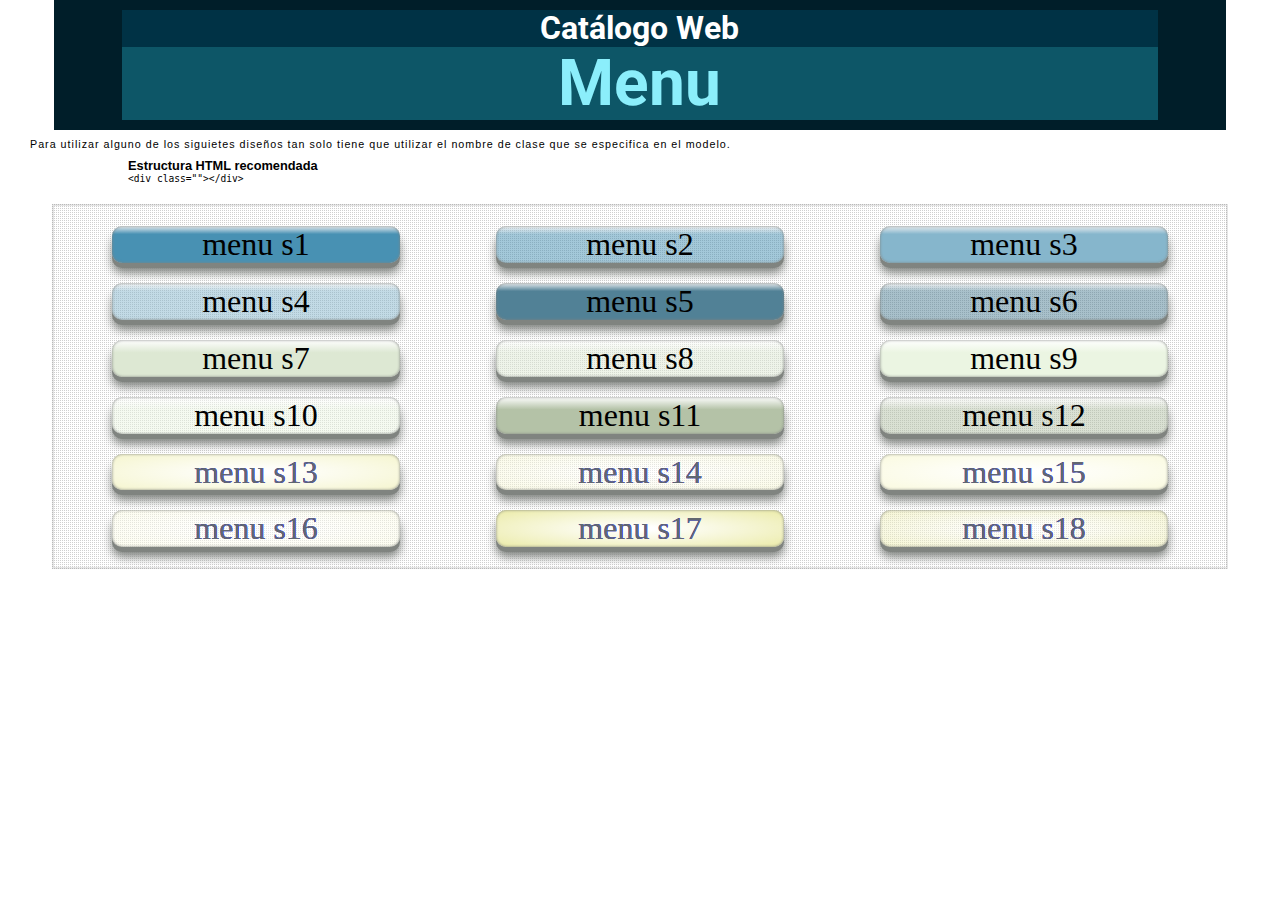
<file: web/htmlCatalogo/menus.html>
<!DOCTYPE html>
<html>

	<head>
		<meta charset="utf-8">
		<title>dados | Catálogo por piezas 2017-2018</title>
		<link href="../css/catalogoEstilo.css" rel="stylesheet">
		<link href="https://fonts.googleapis.com/css?family=Roboto:400,700" rel="stylesheet">
        <meta name="viewport" content="width=device-width; initial-scale=1.0; maximum-scale=1.0;">
	</head>

	<body>

		<header class="cabecera">
		     <a class="subtitulo" href="../html/catalogo.html">Catálogo Web</a>
			 <h5 class="titulo">Menu</h5>			
		</header>

		<h6 class="descripcion">Para utilizar alguno de los siguietes diseños tan solo tiene que
		utilizar el nombre de clase que se especifica en el modelo.</h6>

		<div class="estructura">
			<h5>Estructura HTML recomendada</h5>
			<p>
				<label><<span>div class=""><</span>/div></label>
			</p>
		</div>

		<div class="contenido01">
			<div class="menu s1 ">menu s1</div>
			<div class="menu s2 ">menu s2</div>
			<div class="menu s3 ">menu s3</div>
			<div class="menu s4 ">menu s4</div>
			<div class="menu s5 ">menu s5</div>
			<div class="menu s6 ">menu s6</div>
			<div class="menu s7 ">menu s7</div>
			<div class="menu s8 ">menu s8</div>
			<div class="menu s9 ">menu s9</div>
			<div class="menu s10 ">menu s10</div>
			<div class="menu s11 ">menu s11</div>
			<div class="menu s12 ">menu s12</div>
			<div class="menu s13 ">menu s13</div>
			<div class="menu s14 ">menu s14</div>
			<div class="menu s15 ">menu s15</div>
			<div class="menu s16 ">menu s16</div>
			<div class="menu s17 ">menu s17</div>
			<div class="menu s18 ">menu s18</div>
		</div>

	</body>

</html>
</file>
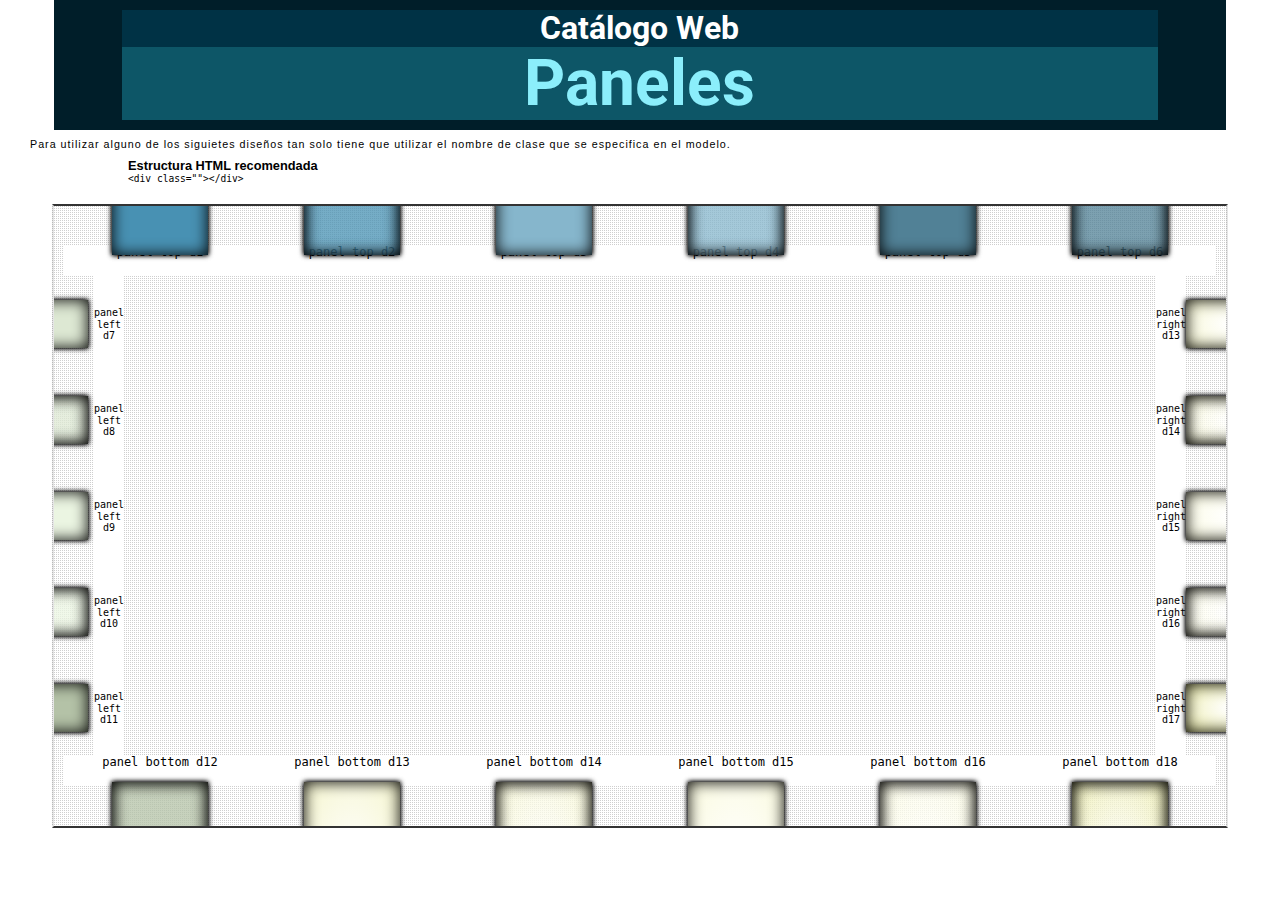
<file: web/htmlCatalogo/paneles.html>
<!DOCTYPE html>
<html>

	<head>
		<meta charset="utf-8">
		<title>paneles | Catálogo por piezas 2017-2018</title>
		<link href="../css/catalogoEstilo.css" rel="stylesheet">
		<link href="https://fonts.googleapis.com/css?family=Roboto:400,700" rel="stylesheet">
        <meta name="viewport" content="width=device-width; initial-scale=1.0; maximum-scale=1.0;">
	</head>

	<body>

		<header class="cabecera">
		     <a class="subtitulo" href="../html/catalogo.html">Catálogo Web</a>
			 <h5 class="titulo">Paneles</h5>			
		</header>

		<h6 class="descripcion">Para utilizar alguno de los siguietes diseños tan solo tiene que
		utilizar el nombre de clase que se especifica en el modelo.</h6>

		<div class="estructura">
			<h5>Estructura HTML recomendada</h5>
			<p>
				<label><<span>div class=""><</span>/div></label>
			</p>
		</div>

		<div class="contenido01 paneles">

			<div class="barra">
				<div class="medio"><div class="panelEmilio topEmilio d1"></div></div>
			 	<div class="medio"><div class="panelEmilio topEmilio d2"></div></div>
			 	<div class="medio"><div class="panelEmilio topEmilio d3"></div></div>
			 	<div class="medio"><div class="panelEmilio topEmilio d4"></div></div>
			 	<div class="medio"><div class="panelEmilio topEmilio d5"></div></div>
			 	<div class="medio"><div class="panelEmilio topEmilio d6"></div></div>
		 	</div>

		 	<div class="barraLetras">
			 	<div class="medio"><p>panel top d1</p></div>
			 	<div class="medio"><p>panel top d2</p></div>
			 	<div class="medio"><p>panel top d3</p></div>
			 	<div class="medio"><p>panel top d4</p></div>
			 	<div class="medio"><p>panel top d5</p></div>
				 	<div class="medio"><p>panel top d6</p></div>
			</div>

		 	<div class="contenedorPrincipal">
			 	<div class="barraLateralExterior">

				 	<div class="barraLateral">
					 	<div class="peque "><div class="panelEmilio leftEmilio d7"></div></div>
					 	<div class="peque "><div class="panelEmilio leftEmilio d8"></div></div>
					 	<div class="peque "><div class="panelEmilio leftEmilio d9"></div></div>
					 	<div class="peque "><div class="panelEmilio leftEmilio d10"></div></div>
					 	<div class="peque "><div class="panelEmilio leftEmilio d11"></div></div>
					</div>

				 	<div class="barraLateralCodigo">
					 	<div class="peque "><p>panel left d7</p></div>
					 	<div class="peque "><p>panel left d8</p></div>
					 	<div class="peque "><p>panel left d9</p></div>
						<div class="peque "><p>panel left d10</p></div>
					 	<div class="peque "><p>panel left d11</p></div>
				 	</div>

				</div>

				<div class="barraLateralExterior">

					<div class="barraLateralCodigo">
						<div class="peque "><p>panel right d13</p></div>
						<div class="peque "><p>panel right d14</p></div>
						<div class="peque "><p>panel right d15</p></div>
					 	<div class="peque "><p>panel right d16</p></div>
					 	<div class="peque "><p>panel right d17</p></div>
				 	</div>

				 	<div class="barraLateral">
					 	<div class="peque "><div class="panelEmilio rightEmilio d13"></div></div>
					 	<div class="peque "><div class="panelEmilio rightEmilio d14"></div></div>
					 	<div class="peque "><div class="panelEmilio rightEmilio d15"></div></div>
					 	<div class="peque "><div class="panelEmilio rightEmilio d16"></div></div>
					 	<div class="peque "><div class="panelEmilio rightEmilio d17"></div></div>
				 	</div>

			 	</div>

			</div><!-- contenidoPrincipal -->

			<div class="barraLetras">
				<div class="medio "><p>panel bottom d12</p></div>
				<div class="medio "><p>panel bottom d13</p></div>
				<div class="medio "><p>panel bottom d14</p></div>
				<div class="medio "><p>panel bottom d15</p></div>
				<div class="medio "><p>panel bottom d16</p></div>
				<div class="medio "><p>panel bottom d18</p></div>
			</div>

			<div class="barra">
				<div class="medio "><div class="panelEmilio bottomEmilio d12"></div></div>
				<div class="medio "><div class="panelEmilio bottomEmilio d13"></div></div>
				<div class="medio "><div class="panelEmilio bottomEmilio d14"></div></div>
				<div class="medio "><div class="panelEmilio bottomEmilio d15"></div></div>
				<div class="medio "><div class="panelEmilio bottomEmilio d16"></div></div>
				<div class="medio "><div class="panelEmilio bottomEmilio d18"></div></div>
			</div>

		</div> <!-- contenido paneles -->

	</body>

	<script src="../js/panel2.js"></script>

</html>
</file>
